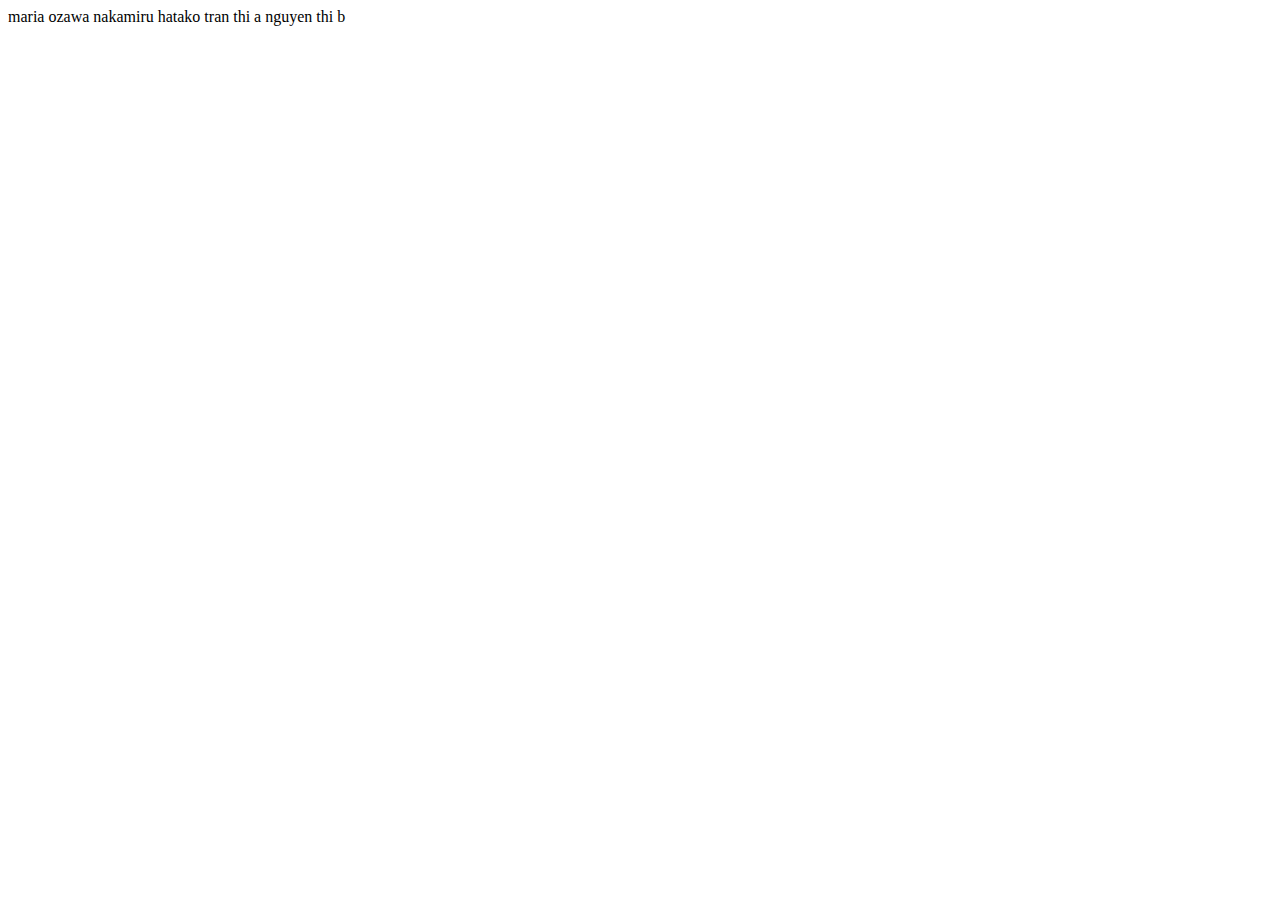
<file: jav.html>
<!DOCTYPE html>
<html>
<head>
	<meta charset="utf-8">
	<meta http-equiv="X-UA-Compatible" content="IE=edge">
	<title></title>
	<link rel="stylesheet" href="">
</head>
<body>
	<div>
		maria ozawa
		nakamiru hatako
		tran thi a
		nguyen thi b
	</div>
</body>
</html>
</file>
